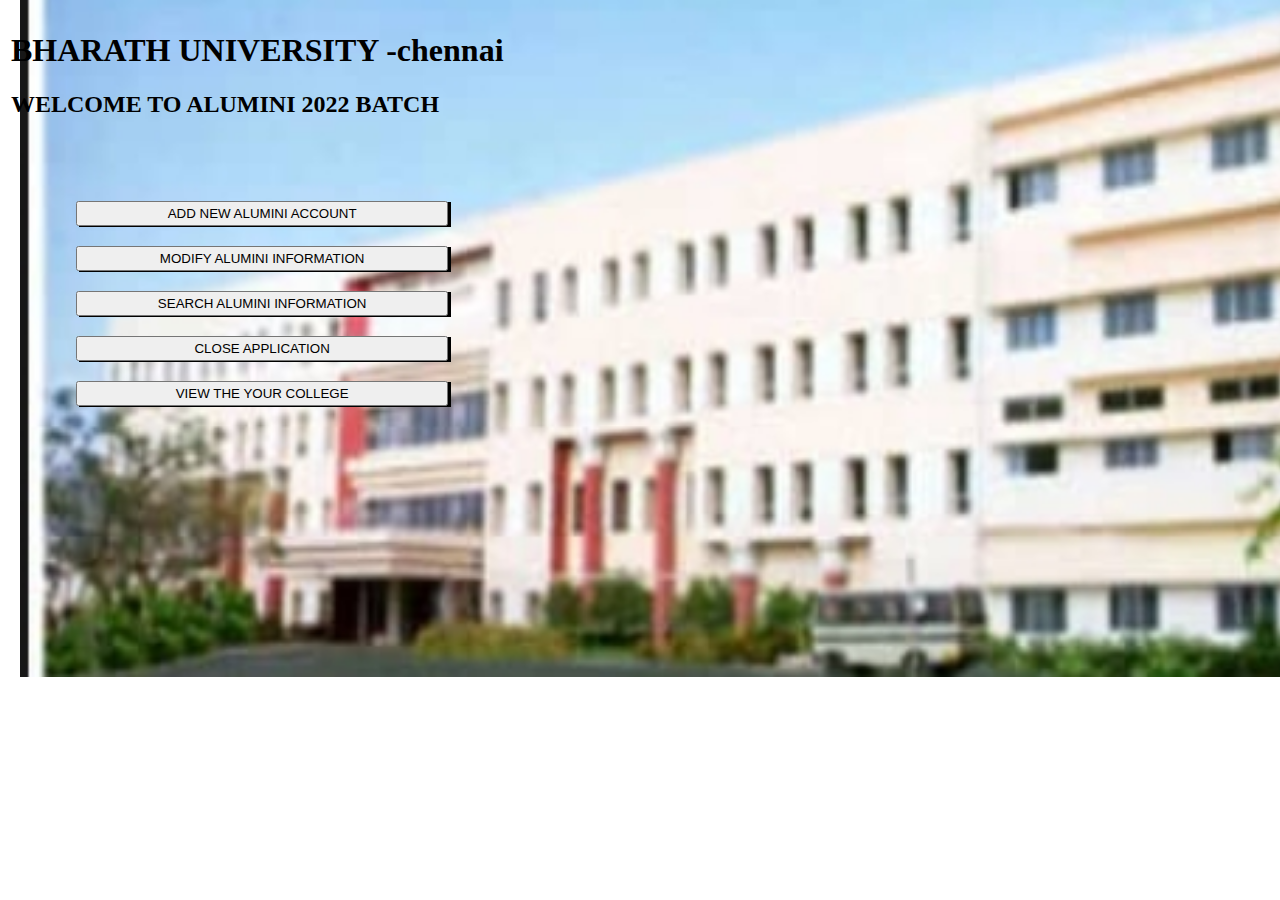
<file: index.html>
<!DOCTYPE html>
<html>
        <head>
		    <link rel="stylesheet" href="index.css">
            <title>alumini system</title>
			<h1>BHARATH UNIVERSITY -chennai</h1>
	        <h2> WELCOME TO ALUMINI 2022 BATCH</h2>
        </head>
   <body>
      <section id="main">
	         <nav>
	                <span class="memu-space"></span>
		           <form id="form"></form>
				        <a href="addnew.html">
		                    <button class="b1">ADD NEW ALUMINI ACCOUNT</button><br>
					    </a>
					   
					   <a href="modify.html">

		                    <button class="b2">MODIFY ALUMINI INFORMATION</button>
					   </a>
					   <br>
                        <a href="search.html">
		                    <button class="b3">SEARCH ALUMINI INFORMATION</button>
					   </a>
					   <br>
					   <a href="search.html">
					   
		                    <button class="b4">CLOSE APPLICATION</button>
					   </a> 
					   <br>

		               <button class="b5">VIEW THE YOUR COLLEGE</button><br>
	              </form>
	          </nav>
	     </section>
	 </body>
</html>
</file>
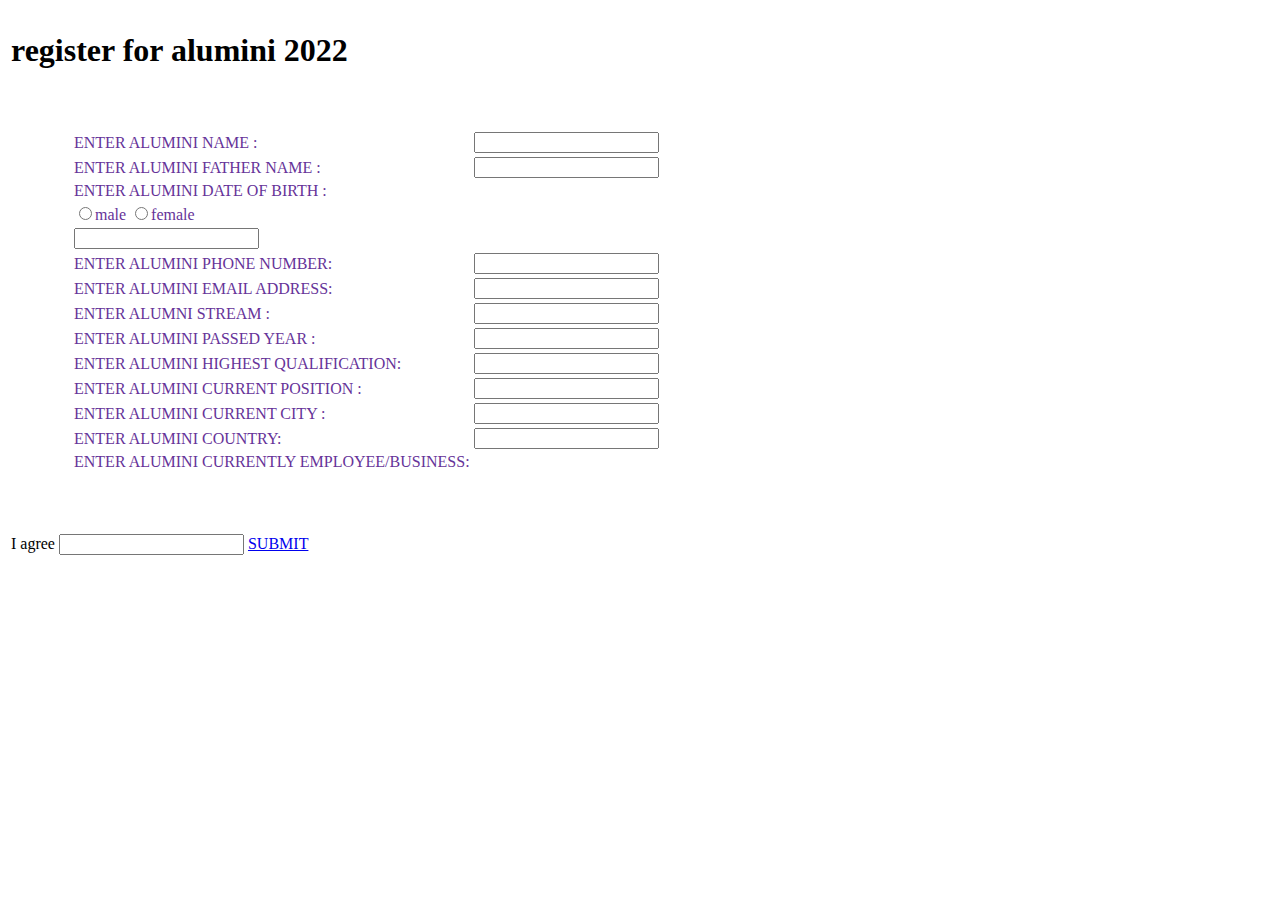
<file: addnew.html>
<!DOCTYPE html>
<html lang="en">
<head>
    <link rel="stylesheet" href="addnew.css">
    <title>register</title>
    <h1>register for alumini 2022</h1>
</head>
<body>
    <div>
        <form id="form">
            <table class="color">
                <tr>
                    <td>
                        ENTER ALUMINI   NAME :
                    </td>
                    <td>
                        <input type="text" name="">
                    </td>
                    <tr>
                        <td>
                            ENTER ALUMINI FATHER NAME :
                        </td>
                        <td>
                            <input type="text" name="">
                        </td>
                        <tr>
                            <td>
                                ENTER ALUMINI  DATE OF BIRTH :
                            </td>
                            <tr>
                                <td>
                                    <input type="radio" name="gender">male
                                    <input type="radio" name="gender">female
                                </td>
                            </tr>
                            <td>
                                <input type="text" name="">
                            </td>
                            <tr>
                                <td>
                                    ENTER ALUMINI PHONE NUMBER:
                                </td>
                                <td>
                                    <input type="text" name="">
                                </td>
                                <tr>
                                    <td>
                                        ENTER ALUMINI EMAIL ADDRESS:
                                    </td>
                                    <td>
                                        <input type="text" name="">
                                    </td>
                                    <tr>
                                        <td>
                                            ENTER ALUMNI STREAM :
                                        </td>
                                        <td>
                                            <input type="text" name="">
                                        </td>
                                        <tr>
                                            <td>
                                                ENTER ALUMINI PASSED YEAR :
                                            </td>
                                            <td>
                                                <input type="text" name="">
                                            </td>
                                            <tr>
                                                <td>
                                                    ENTER  ALUMINI HIGHEST QUALIFICATION:
                                                </td>
                                                <td>
                                                    <input type="text" name="">
                                                </td>
                                                <tr>
                                                    <td>
                                                        ENTER ALUMINI CURRENT POSITION :
                                                    </td>
                                                    <td>
                                                        <input type="text" name="">
                                                    </td>
                                                    <tr>
                                                        <td>
                                                            ENTER ALUMINI CURRENT CITY :
                                                        </td>
                                                        <td>
                                                            <input type="text" name="">
                                                        </td>
                                                        <tr>
                                                            <td>
                                                                ENTER ALUMINI COUNTRY:
                                                            </td>
                                                            <td>
                                                                <input type="text" name="">
                                                            </td>
                                                            <tr>
                                                                <td>
                                                                    ENTER ALUMINI CURRENTLY EMPLOYEE/BUSINESS:
                                                                </td>
                                                            </tr>
                                                   </table>


            
                                                </form>
                                           </div>

                                     <div>
                                           <lable form="agree">I agree </lable>
                                                <input type="check box" name="agree">
                                           <a href="success.html"
                                              <button type="submit">SUBMIT</button>
                                             </a>
                                    </div>


                           <div>

                          </div>
    
                    </body>
             </html>
</file>
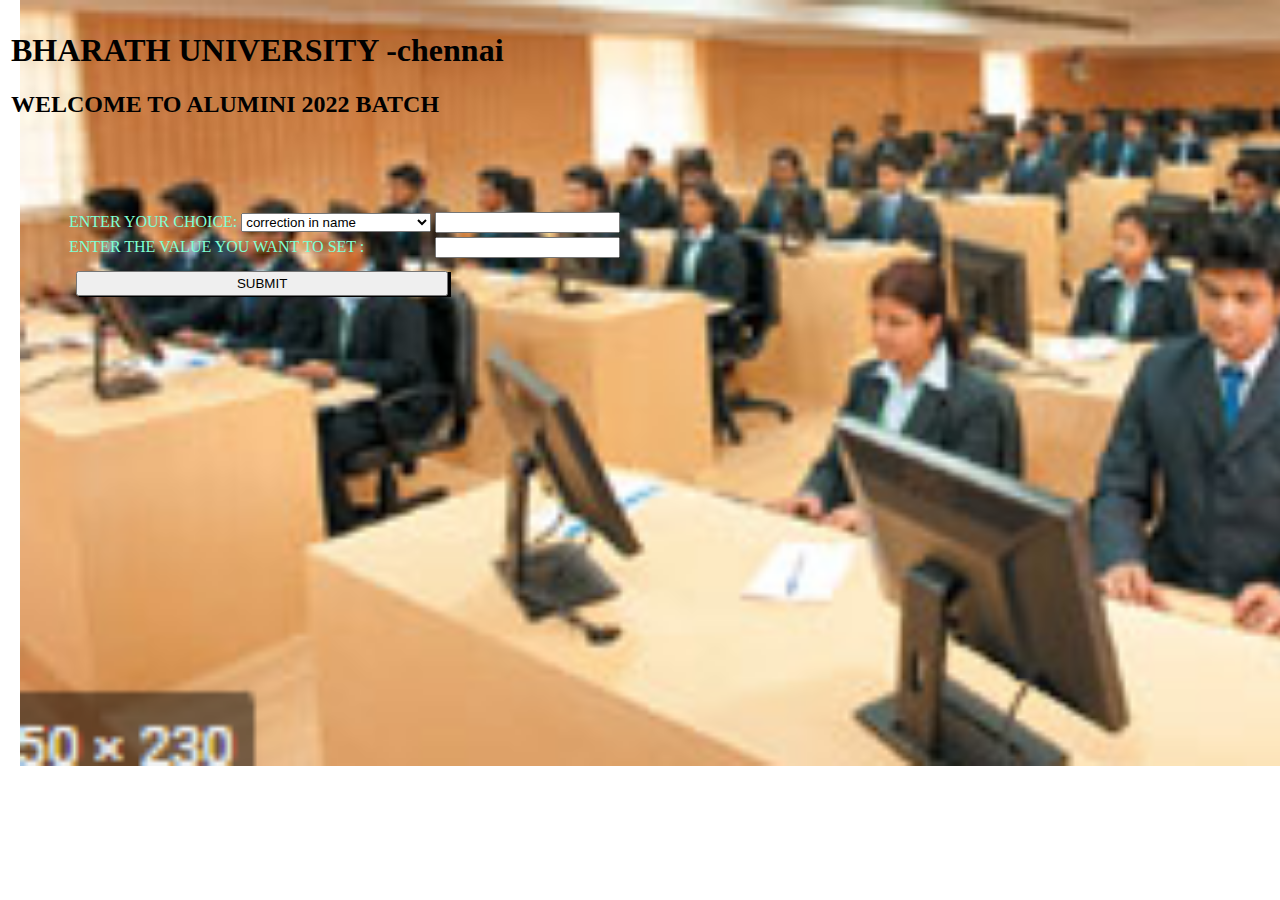
<file: modify.html>
<!DOCTYPE html>
<html>
        <head>
			
		    <link rel="stylesheet" href="modify.css">
            <title>alumini system</title>
			<h1>BHARATH UNIVERSITY -chennai</h1>
	        <h2> WELCOME TO ALUMINI 2022 BATCH</h2>
        </head>
   <body>
      <section id="main">
	         <nav>
	                <span class="memu-space"></span>
		           <form id="form">
					<table class="colur">
					<tr>
                        <td class ="set">
                            ENTER YOUR CHOICE:
							<select name="details">
							<option value="NAME">correction in name</option>
							<option value="NAME">correction in father name</option>
							<option value="NAME">correction in phone number</option>
							<option value="NAME">correction in email</option>
							<option value="NAME"> correction in stream</option>
							<option value="NAME">correction in pass year</option>
							<option value="NAME">correction in qualification</option>
							<option value="NAME">correction in current position</option>
							<option value="NAME">correction in current city</option>
							<option value="NAME">correction in current country</option>


							</select>
                        </td>
                        <td>
                            <input type="text" name="">
                        </td>
						<tr>
							<td class="set">
								ENTER THE VALUE YOU WANT TO SET :
							</td>
							<td>
								<input type="text" name="">
							</td>
							<br>
						</table>


		               <button class="b3">SUBMIT</button>

					   <br>
					</form>
				</nav>
			</section>
		</body>
</html>
</file>
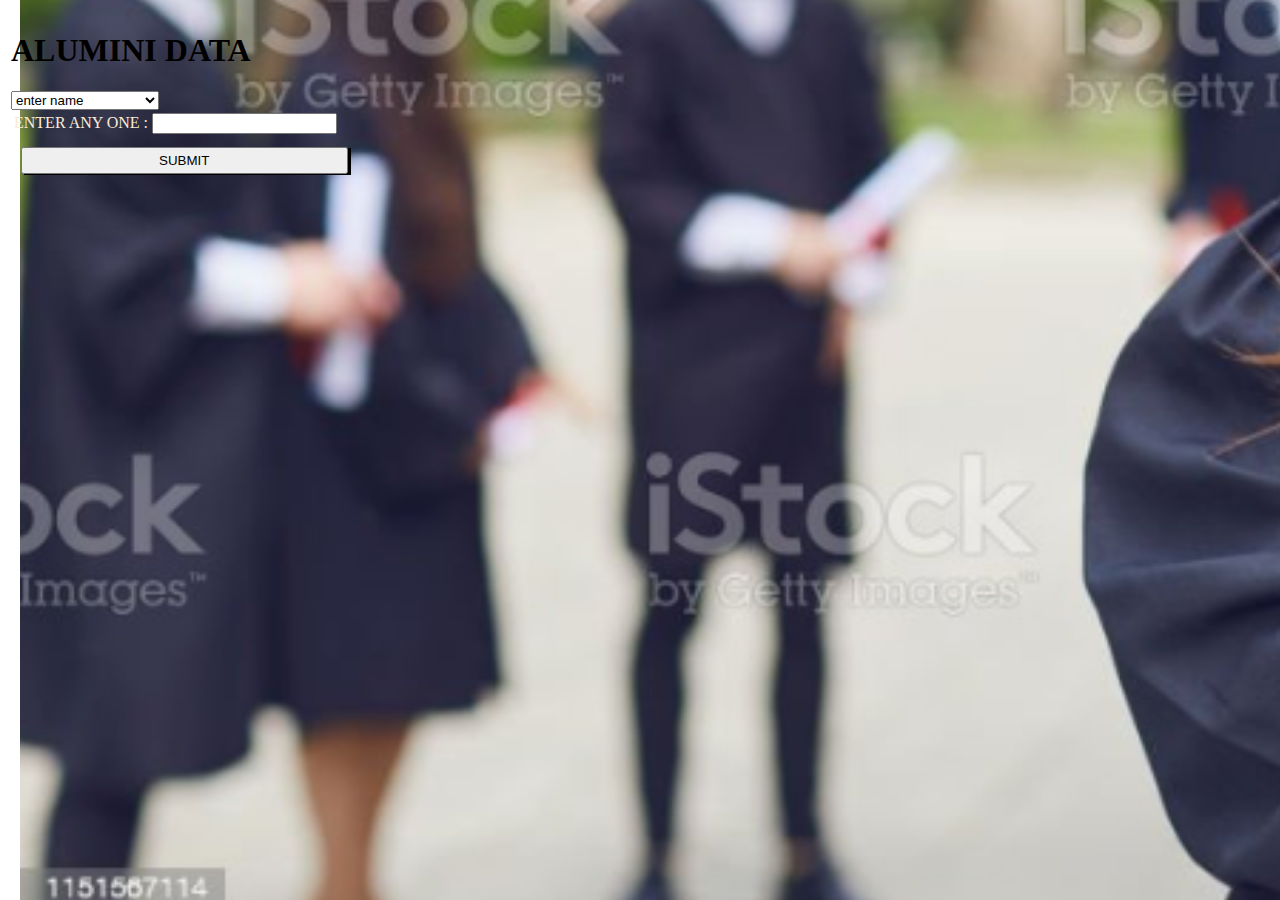
<file: search.html>
<!DOCTYPE html>
<html lang="en">
<head>
    <link rel="stylesheet" href="search.css">
    <title>search</title>
    <h1>ALUMINI DATA</h1>
</head>
<body>
    <section id="main">
        <nav>
            <table class="color">
                <tr>
                    <td>
                        ENTER ANY ONE :
                    </td>
                    <select name="details">
                        <option value="NAME">enter name</option>
                        <option value="NAME">enter father name</option>
                        <option value="NAME">enter phone number</option>
                        <option value="NAME">enter email</option>
                        <option value="NAME">enter stream</option>
                        <option value="NAME">enter  pass year</option>
                        <option value="NAME">enter  qualification</option>
                        <option value="NAME">enter  current position</option>
                        <option value="NAME">enter  current city</option>
                        <option value="NAME">enter  current country</option>


                        </select>
                    </td>
                    <td>
                        <input type="text" name="">
                    </td>
                </tr>
                       <br>
            </table>
            <a href="searchresult.html">
                  <button class="b2">SUBMIT</button>
                  <br>
            </a>
        </nav>
    </section>
</body>
</html>
</file>
<file: index.css>
*{
    box-sizing:content-box;
}

  body{
    background-image: url('Screenshot (3).jpg');
    background-repeat: no-repeat;
    background-position: 20px;
    background-size: 130%;
    margin:1px;
    padding:10px;
  }

 #main{
  width:200%;
  height:10vh;
  position:relative;
  }

  nav{
    width: 150px;
    border-radius: 10px;
    padding: 5px;
    margin: 50px;
    top: 10;
    left: 20;
    width: 160%;
    height:10px;
  }


.memu-space{
  width: 1px;
  height: auto;
  display: inline-block;
  margin: 5px;
  padding: 1px;
}

.b1{
  margin: 20px;
  padding: 3px;
  margin: 10px;
  display:inline-block;
  box-shadow: 3px 1px;
  width: 9%;
}


.b2{
  margin: 20px;
  padding: 3px;
  margin: 10px;
  display:inline-block;
  box-shadow: 3px 1px;
  width: 9%;
}

.b3{
  margin: 20px;
  padding: 3px;
  margin: 10px;
  display:inline-block;
  box-shadow: 3px 1px;
  width: 9%;
}
.b4{
  margin: 20px;
  padding: 3px;
  margin: 10px;
  display:inline-block;
  box-shadow: 3px 1px;
  width: 9%;
}
.b5{
  margin: 20px;
  padding: 3px;
  margin: 10px;
  display:inline-block;
  box-shadow: 3px 1px;
  width: 9%;
}
.b6{
  margin: 20px;
  padding: 3px;
  margin: 10px;
  display:inline-block;
  box-shadow: 3px 1px;
  width: 9%;
}
.b7{
  margin: 20px;
  padding: 3px;
  margin: 10px;
  display:inline-block;
  box-shadow: 3px 1px;
  width: 9%;
}
.b8{
  margin: 20px;
  padding: 3px;
  margin: 10px;
  display:inline-block;
  box-shadow: 3px 1px;
  width: 9%;
}
.b9{
  margin: 20px;
  padding: 3px;
  margin: 10px;
  display:inline-block;
  box-shadow: 3px 1px;
  width: 9%;
}
</file>
<file: addnew.css>
*{
    box-sizing:content-box;
}

body{
    background-repeat: no-repeat;
    background-position: 20px;
    background-size: 130%;
    margin:1px;
    padding:10px;
  }

.color{
    padding: 10px;
    color: rebeccapurple;
    margin:10px;
    padding: 10px;
    margin:50px;
    
}
</file>
<file: modify.css>
*{
    box-sizing:content-box;
}

  body{
    background-image: url('Screenshot (6).png');
    background-repeat: no-repeat;
    background-position: 20px;
    background-size: 130%;
    margin:1px;
    padding:10px;
  }

 #main{
  width:200%;
  height:10vh;
  position:relative;
  }

  nav{
    width: 150px;
    border-radius: 10px;
    padding: 5px;
    margin: 50px;
    top: 10;
    left: 20;
    width: 160%;
    height:10px;
  }


.memu-space{
  width: 1px;
  height: auto;
  display: inline-block;
  margin: 5px;
  padding: 1px;
  color: aquamarine;
}

.b3{
  margin: 20px;
  padding: 3px;
  margin: 10px;
  display:inline-block;
  box-shadow: 3px 1px;
  width: 9%;
}

.colur{
  color:"blue";
}

.set{
  box-sizing: border-box;
  color: aquamarine;
}
</file>
<file: search.css>
*{
    box-sizing:content-box;
}

body{
    background-image: url('Screenshot (15).png');
    background-repeat: no-repeat;
    background-position: 20px;
    background-size: 190%;
    margin:1px;
    padding:10px;
  }

  .b1{
    margin: 20px;
    padding: 4px;
    margin: 10px;
    display:inline-block;
    box-shadow: 3px 1px;
    width: 25%;
  }

  .b2{
    margin: 20px;
    padding: 4px;
    margin: 10px;
    display:inline-block;
    box-shadow: 3px 1px;
    width: 25%;
 }

 .color{
   color: antiquewhite;
 }
</file>
